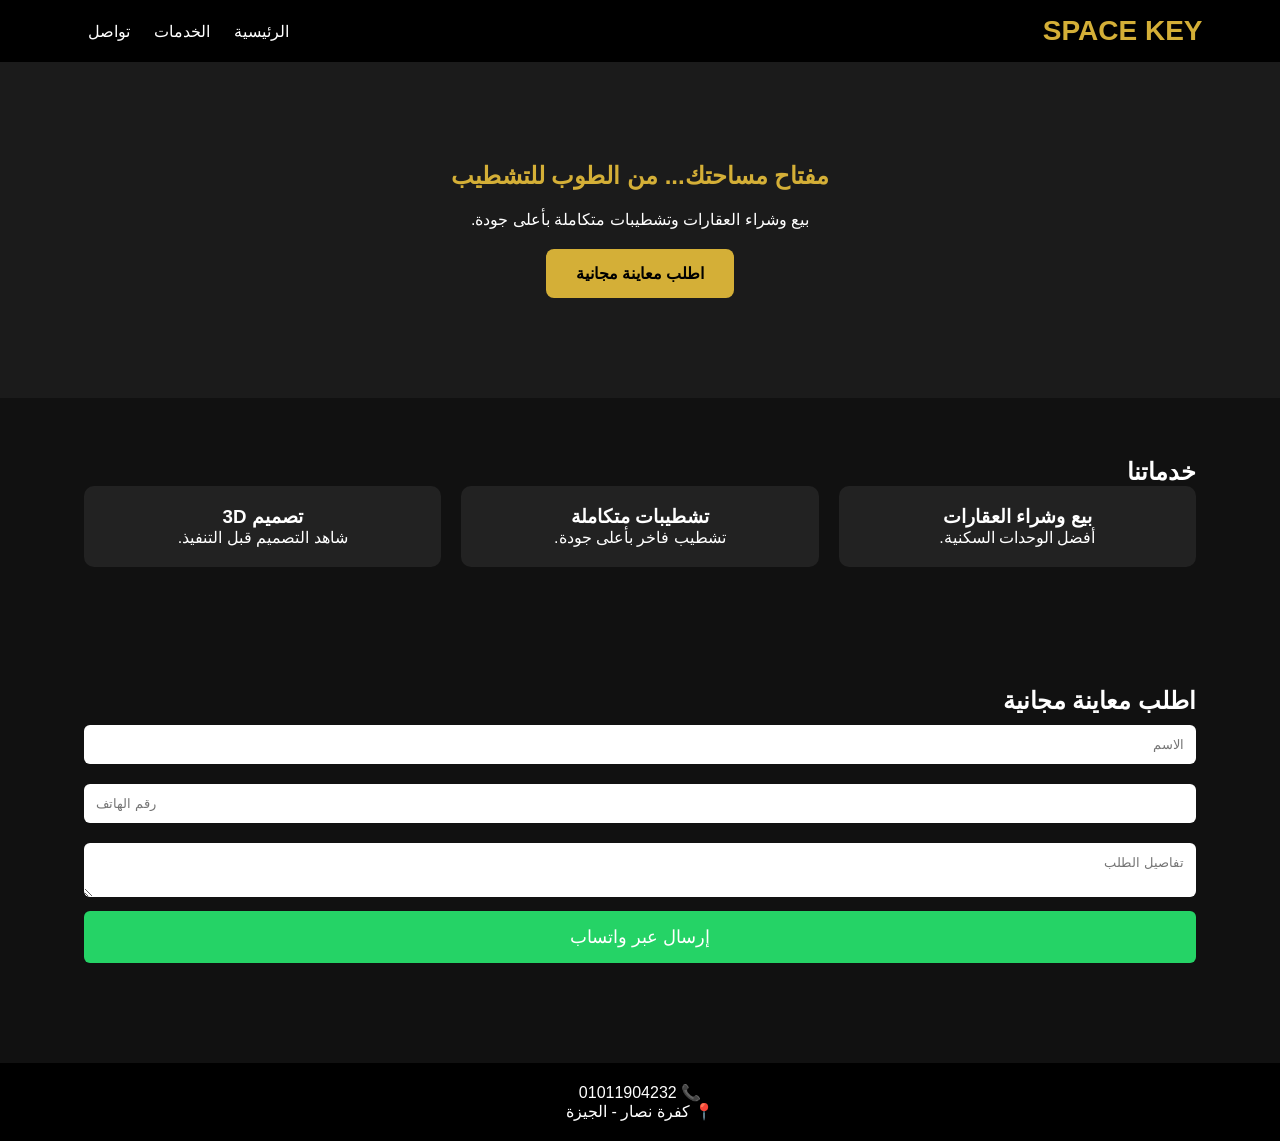
<file: index-1.html>
<!DOCTYPE html>
<html lang="ar" dir="rtl">
<head>
<meta charset="UTF-8">
<meta name="viewport" content="width=device-width, initial-scale=1.0">

<title>SPACE KEY | للعقارات والتشطيبات</title>
<meta name="description" content="SPACE KEY للعقارات والتشطيبات - بيع وشراء العقارات وتشطيبات متكاملة بأفضل الأسعار.">

<style>
*{
    margin:0;
    padding:0;
    box-sizing:border-box;
    font-family:Tahoma,sans-serif;
}

body{
    background:#111;
    color:#fff;
}

header{
    background:#000;
    padding:15px;
    position:sticky;
    top:0;
}

.container{
    width:90%;
    max-width:1200px;
    margin:auto;
}

nav{
    display:flex;
    justify-content:space-between;
    align-items:center;
}

.logo{
    color:#D4AF37;
    font-size:28px;
    font-weight:bold;
}

nav a{
    color:#fff;
    text-decoration:none;
    margin:0 10px;
}

.hero{
    text-align:center;
    padding:100px 20px;
    background:#1b1b1b;
}

.hero h1{
    color:#D4AF37;
    margin-bottom:20px;
}

.btn{
    display:inline-block;
    margin-top:20px;
    padding:15px 30px;
    background:#D4AF37;
    color:#000;
    text-decoration:none;
    border-radius:8px;
    font-weight:bold;
}

section{
    padding:60px 20px;
}

.cards{
    display:grid;
    grid-template-columns:repeat(auto-fit,minmax(250px,1fr));
    gap:20px;
}

.card{
    background:#222;
    padding:20px;
    border-radius:10px;
    text-align:center;
}

input,textarea{
    width:100%;
    padding:12px;
    margin:10px 0;
    border:none;
    border-radius:6px;
}

button{
    width:100%;
    padding:15px;
    background:#25D366;
    color:#fff;
    border:none;
    border-radius:6px;
    font-size:18px;
    cursor:pointer;
}

footer{
    background:#000;
    text-align:center;
    padding:20px;
    margin-top:40px;
}
</style>
</head>

<body>

<header>
<div class="container">
<nav>
<div class="logo">SPACE KEY</div>

<div>
<a href="#">الرئيسية</a>
<a href="#services">الخدمات</a>
<a href="#contact">تواصل</a>
</div>

</nav>
</div>
</header>

<section class="hero">
<h1>مفتاح مساحتك... من الطوب للتشطيب</h1>
<p>بيع وشراء العقارات وتشطيبات متكاملة بأعلى جودة.</p>

<a class="btn" href="#contact">اطلب معاينة مجانية</a>
</section>

<section id="services" class="container">

<h2>خدماتنا</h2>

<div class="cards">

<div class="card">
<h3>بيع وشراء العقارات</h3>
<p>أفضل الوحدات السكنية.</p>
</div>

<div class="card">
<h3>تشطيبات متكاملة</h3>
<p>تشطيب فاخر بأعلى جودة.</p>
</div>

<div class="card">
<h3>تصميم 3D</h3>
<p>شاهد التصميم قبل التنفيذ.</p>
</div>

</div>

</section>

<section id="contact" class="container">

<h2>اطلب معاينة مجانية</h2>

<form id="form">

<input type="text" id="name" placeholder="الاسم" required>

<input type="tel" id="phone" placeholder="رقم الهاتف" required>

<textarea id="details" placeholder="تفاصيل الطلب"></textarea>

<button>إرسال عبر واتساب</button>

</form>

</section>

<footer>

<p>📞 01011904232</p>
<p>📍 كفرة نصار - الجيزة</p>

</footer>

<script>
document.getElementById("form").addEventListener("submit",function(e){

e.preventDefault();

let name=document.getElementById("name").value;
let phone=document.getElementById("phone").value;
let details=document.getElementById("details").value;

let msg=`السلام عليكم
أرغب في حجز معاينة مجانية

الاسم: ${name}
الهاتف: ${phone}

التفاصيل:
${details}`;

window.open("https://wa.me/201011904232?text="+encodeURIComponent(msg),"_blank");

});
</script>

</body>
</html>
</file>
